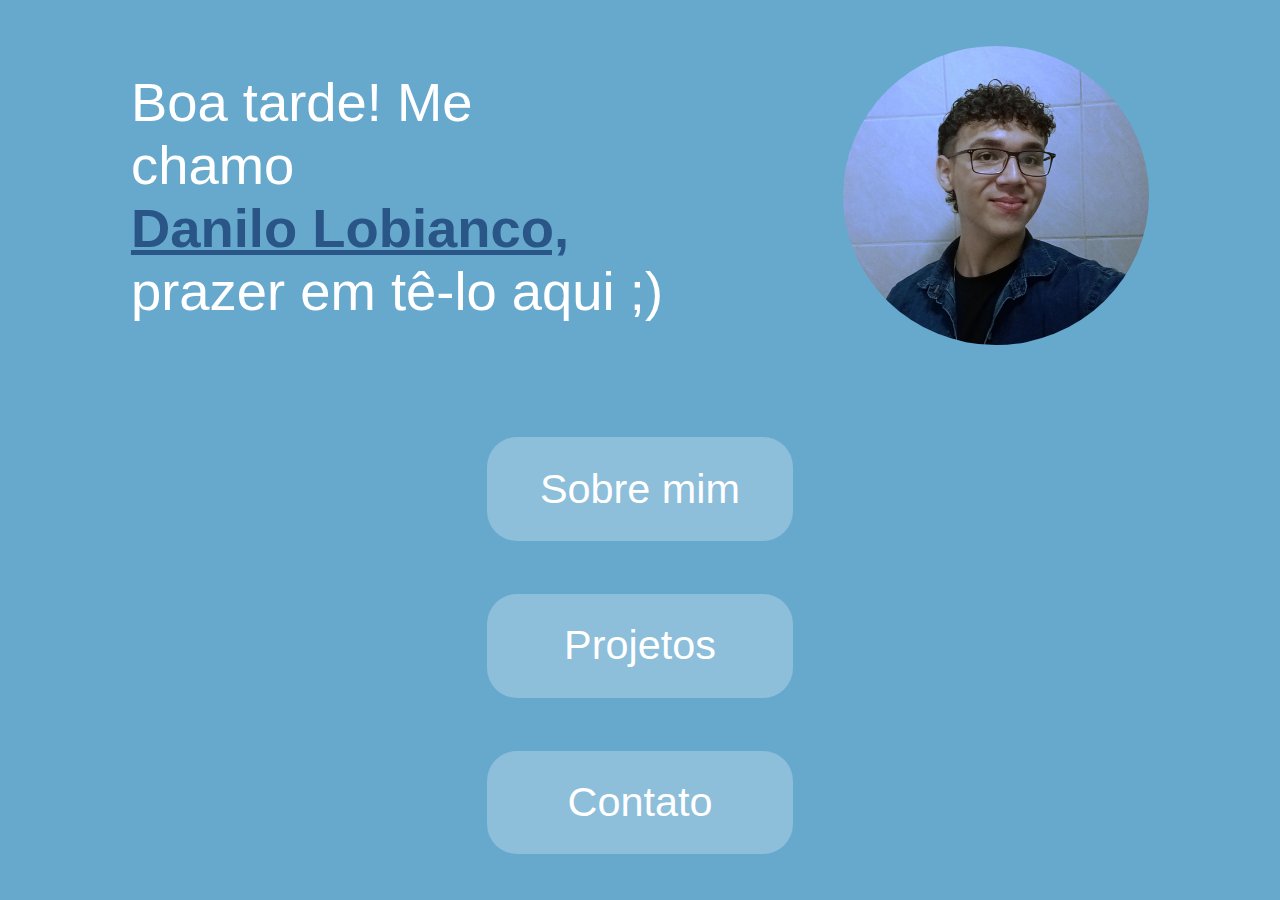
<file: index.html>
<!DOCTYPE html>
<html lang="pt-br">
<head>
  <meta charset="UTF-8">
  <meta name="viewport" content="width=device-width, initial-scale=1.0">
  <title>Portfolio Danilo Lobianco</title>
  <link rel="stylesheet" href="css/style.css">
  <link rel="stylesheet" href="css/landing.css">
  <link href='https://fonts.googleapis.com/css?family=Sofia' rel='stylesheet'> <!-- LINK PRO GOOGLE FONTS-->
  <script src="./js/landing.js" defer></script>
</head>
<body> 
  <div class="container-geral">
    <div class="landing">
      <!-- Texto de boas vindas-->
      <div class="topo-landing">
        <div class="bem-vindo">
          <p>
            <label id="msg"></label> Me<br>chamo<br><label class="nomeLanding">Danilo Lobianco,</label><br>prazer em tê-lo aqui ;)
          </p>
        </div>
        <div class="imgLanding">
          <img class="img" src="img/landing-fria.jpg" alt="foto pessoal de Danilo">
        </div>
      </div>
      
      
      <!-- botões-->
      <div class="botoes">
        <a href="sobre.html">
          <div class="btn">
            Sobre mim
          </div>
        </a>
        <a href="projetos.html">
          <div class="btn">
            Projetos
          </div>
        </a>
        <a href="contato.html">
          <div class="btn">
            Contato
          </div>
        </a>
      </div>
    </div>
  </div>  
  <!-- VLIBRAS -->
    <div vw class="enabled">
        <div vw-access-button class="active"></div>
        <div vw-plugin-wrapper>
            <div class="vw-plugin-top-wrapper"></div>
        </div>
    </div>
    <script src="https://vlibras.gov.br/app/vlibras-plugin.js"></script>
    <script>
    new window.VLibras.Widget('https://vlibras.gov.br/app');
    </script>
</body>
</html>
</file>
<file: css/style.css>
@import url('https://fonts.googleapis.com/css2?family=Be+Vietnam+Pro:ital,wght@0,100;0,200;0,300;0,400;0,500;0,600;0,700;0,800;0,900;1,100;1,200;1,300;1,400;1,500;1,600;1,700;1,800;1,900&display=swap'); /*Fonte Be Vietnam Pro, importei a parte do google fonts pois por algum motivo não estava funcionando só com o link geral!*/

@import url('https://fonts.googleapis.com/css2?family=Be+Vietnam+Pro:ital,wght@0,100;0,200;0,300;0,400;0,500;0,600;0,700;0,800;0,900;1,100;1,200;1,300;1,400;1,500;1,600;1,700;1,800;1,900&family=Roboto+Serif:ital,opsz,wght@0,8..144,100..900;1,8..144,100..900&display=swap'); /*Fonte Roboto Serif, importei a parte do google fonts pois por algum motivo não estava funcionando só com o link geral!*/

html, body {
    margin: 0;
    padding: 0;
    height: 100%;  
}

main {
    padding-left: 10vh;
    padding-right: 10vh;
}

/* CONFIG DO HEADER*/

.topo {
    background-color: #67A8CD;
    height: 10vh;
    display: flex;
    align-items: center;
    position: relative;  /* Faz com que o conteúdo dentro do topo seja posicionado com base nele */
}

.nome {
    color: #ffffff;
    font-family: "Inter-Regular", Helvetica;
    font-weight: 400;
    font-size: 35pt;
    position: absolute;
    left: 50%;
    transform: translateX(-50%); /* move metade da largura pra esquerda */
}

.icons {
    position: absolute;
    right: 5vh;        /* distância da borda direita */
    display: flex;
    gap: 10px;   
    flex-direction: row;
}

.home {
    right: 10vh;  /* Distância do botão à direita */
    width: 6.6vh;
    height: 6.6vh;
    display: flex;
    justify-content: center;
    align-items: center;
    background-color: #8DBEDA;
    border-radius: 100px;
}

.modo {
    right: 10vh;  /* Distância do botão à direita */
    width: 6.6vh;
    height: 6.6vh;
    display: flex;
    justify-content: center;
    align-items: center;
    background-color: #8DBEDA;
    border-radius: 100px;
}

#btnDark {
    all: unset;
    cursor: pointer;
}

.baixo{
    background-color: #8DBEDA;
    height: 6.6vh;
    display: flex;
    flex-direction: row;  
    justify-content: center;
    align-items: center; 
    gap: 10vh;     
}

.hd-sobre a, .hd-projetos a, .hd-contato a {
    color: #ffffff;
    font-family: "Inter-Regular", Helvetica;
    font-weight: 550;
    font-size: 22pt;
    text-underline-position: from-font;
}

.hd-sobre a:hover, .hd-projetos a:hover, .hd-contato a:hover {
    color: #357599;
}

.hd-barra {
    width: 3px;
    height: 75%;
    background-color: white;
}

/* Config para os textos e subtitulos*/

.subtitulo {
    font-family: "Be Vietnam Pro", Helvetica;
    font-weight: 100;
    font-size: 30pt;
}

.texto, .texto2 {
    font-family: "Roboto Serif", Helvetica;
    font-weight: 100;
    font-size: 18pt;
    text-indent: 6vh;
    text-align: justify;
}

.texto2 {
    margin-top: 0;
}
/* CONFIG DO FOOTER*/

.footer {
    height: 9vh;
    background-color: #67A8CD;
    margin-top: 9vh;
    display: flex;
    justify-content: center;
    align-items: center;
    gap: 5vh;
}

.txt-footer {
    color: #ffffff;
    font-family: "Inter-Regular", Helvetica;
    font-weight: 400;
    font-size: 24pt;
}



.btnFooter {
    all: unset;
    cursor: pointer;
    border-radius: 50%;
    width: 5vh;
    height: 5vh;
    display: flex;
    justify-content: center;
    align-items: center;
    background-color: #8DBEDA;
    color: black;
}

.icon-contato {
    width: 6.6vh;
    height: 6.6vh;
    display: flex;
    justify-content: center;
    align-items: center;
    background-color: #8DBEDA;
    border-radius: 100px;
}


/* CONFIGS MODO DARK*/

/* body dark */
.darkBody {
    background-color: #357599;
    color: white;
}

/* header dark */

.darkTopo {
    background-color: #295587;
}

.darkHome {
    background-color: #4292BF;
}

.darkModo {
    background-color: #4292BF;
}

.darkBaixo{
    background-color: #1D6289;
}

.darkBaixo a:hover {
    color: #4292BF;
}

/* footer dark*/
.darkFooter {
    background-color: #1D6289;
}

/* label dark */

.darkLabel {
    color: white;
}

/* txt contatos dark*/

.darkTxt-info {
    color: white;
}

/* icon contatos dark */

.darkIcon-contato {
    background-color: #4292BF;
}

/* botao footer dark*/

.darkBtnfooter {
    background-color: #4292BF;

}

/* Responsividade -> pensado para o galaxy s20 uktra (412 x 915)*/

@media (max-width: 412px) {
    .topo {
        height: 7vh;
    }

    .nome {
        font-size: 13pt;
    }
    .home {
        width: 3.6vh;
        height: 3.6vh;
    }

    .modo {
        width: 3.6vh;
        height: 3.6vh;
    }

    i.fa-solid {
        font-size: 1rem; /* reduz o tamanho do ícone */
    }
    .icons {
        right: 1.5vh;        /* distância da borda direita */
    }

    .baixo {
        gap: 1vh;
    }

    .hd-sobre a, .hd-projetos a, .hd-contato a {
        font-size: 12pt;
    }
    .hd-barra {
        height: 25%;
        width: 1.5px;
    }

    .subtitulo {
        font-size: 30pt;
        display: flex;
        justify-content: center;
    }

    .texto, .texto2 {
        font-size: 14pt;
        text-indent: 6vh;
        text-align: justify;
    }

    .footer {
        height: 7vh;
        gap: 3vh;
    }
    
    .txt-footer {
        font-size: 12pt;
    }
}
</file>
<file: css/landing.css>
body {
    background-color: #67A8CD;
}
 
.container-geral {
    display: flex;
    justify-content: center;
    align-items: center;
    height: 100vh;
}

.landing {
    display: flex;
    flex-direction: column;
    gap: 9.8vh;

}

.topo-landing {
    display: flex;
    flex-direction: row;
    justify-content: space-around;
    align-items: center;
    gap: 20vh;
}

.bem-vindo p {
    font-size: 3.4rem;
    margin: 0;
    color: #ffffff;
    font-family: "Be Vietnam Pro-Regular", Helvetica;
}

.nomeLanding {
    color: #295587;
    font-weight: 600;
    text-decoration-line: underline;
}

.img{
    max-width: 34vh;
    border-radius: 50%;
}

.botoes {
    display: flex;
    flex-direction: column;
    gap: 5.92vh;
    justify-content: center;
    align-items: center;
}

.btn {
    width: 34vh;
    height: 11.5vh;

    background-color: #8dbeda;
    border-radius: 30px;
    display: flex;
    justify-content: center;
    align-items: center;
}

.btn:hover {
    background-color: #357599;
}

a {
    text-decoration: none;
    font-family: "Inter-Regular", Helvetica;
    color: #ffffff;
    /*font-size: 3.1rem;*/
    font-size: 4.6vh;

} 

/* Responsividade -> pensado para o galaxy s20 uktra (412 x 915)*/

@media (max-width: 412px) {
    .img{
        max-width: 14vh;    }

    .bem-vindo p {
        font-size: 1.7rem;
        max-width: 15vh;
    }

    .topo-landing {
 
        gap: 4vh;
    }

    .btn {
        width: 28vh;
        height: 8.5vh;
        border-radius: 30px;
    }

    a {
        font-size: 3.6vh;
    } 
}
</file>
